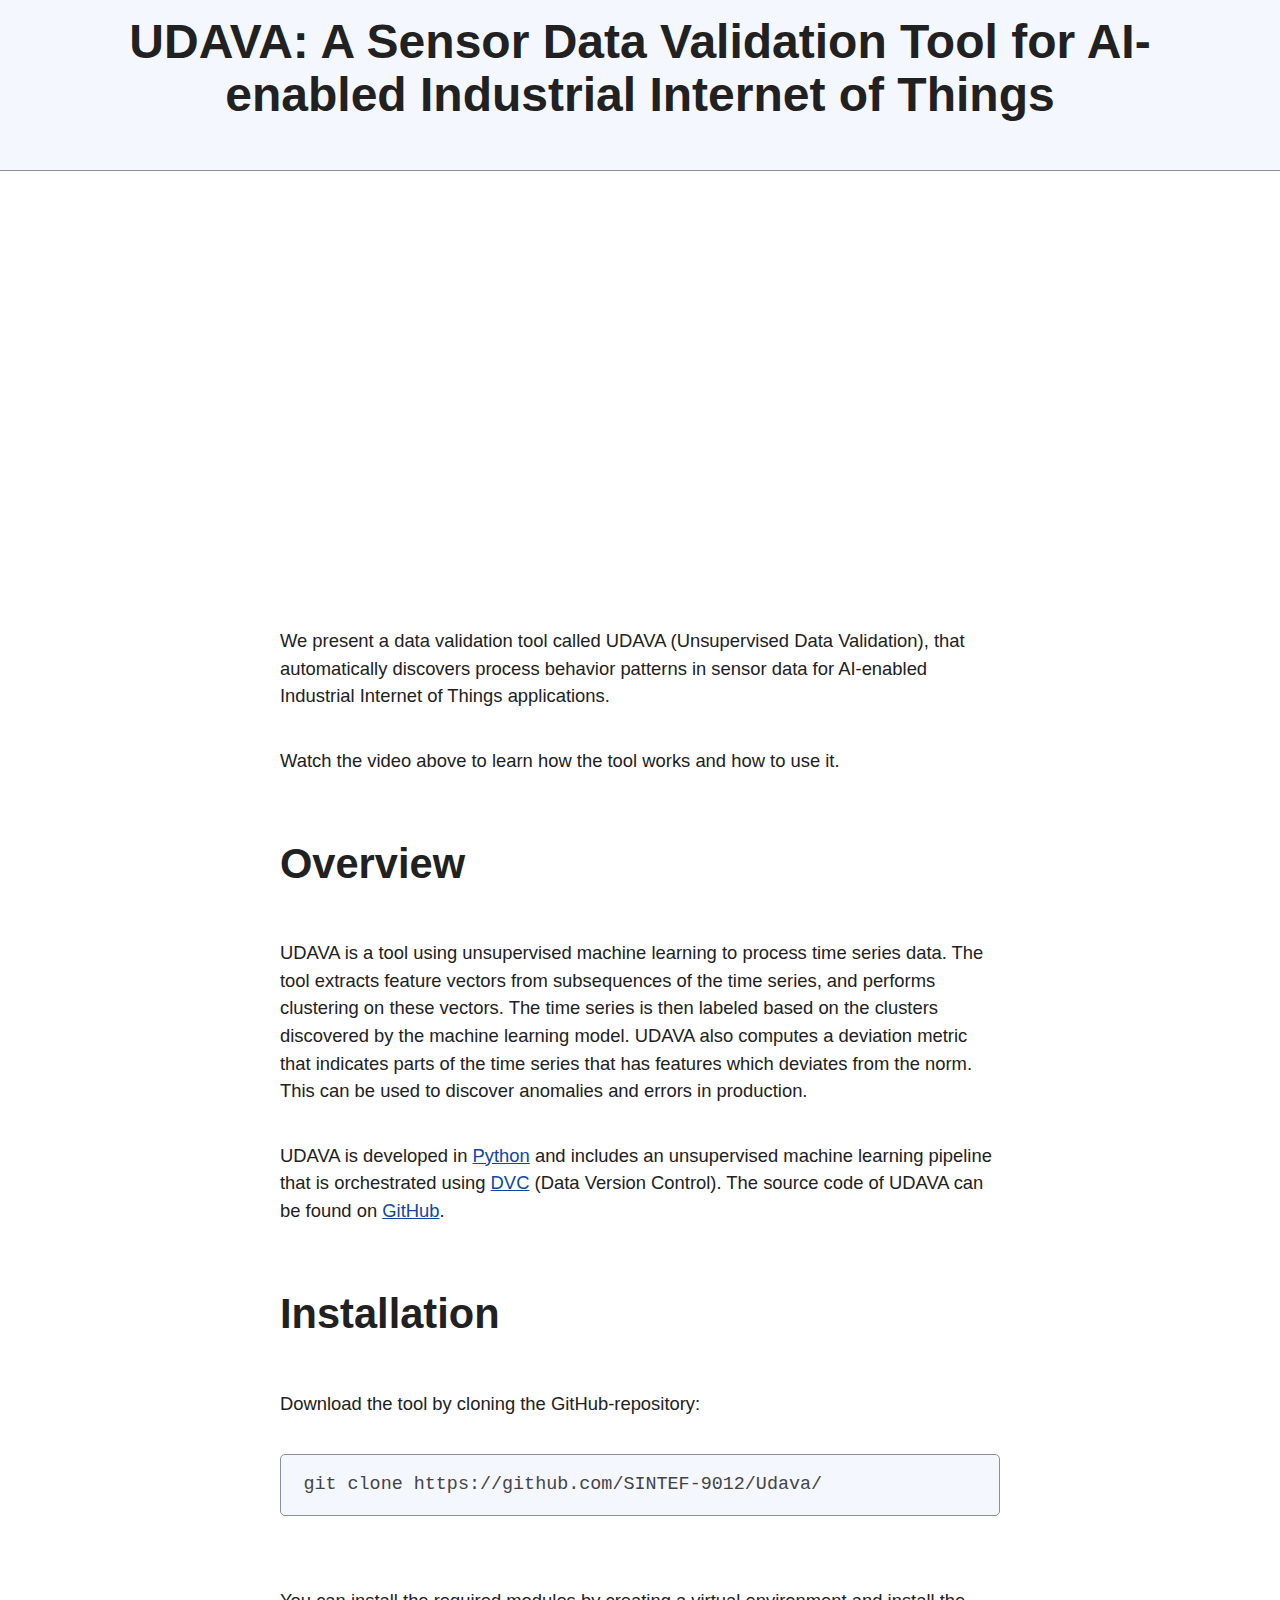
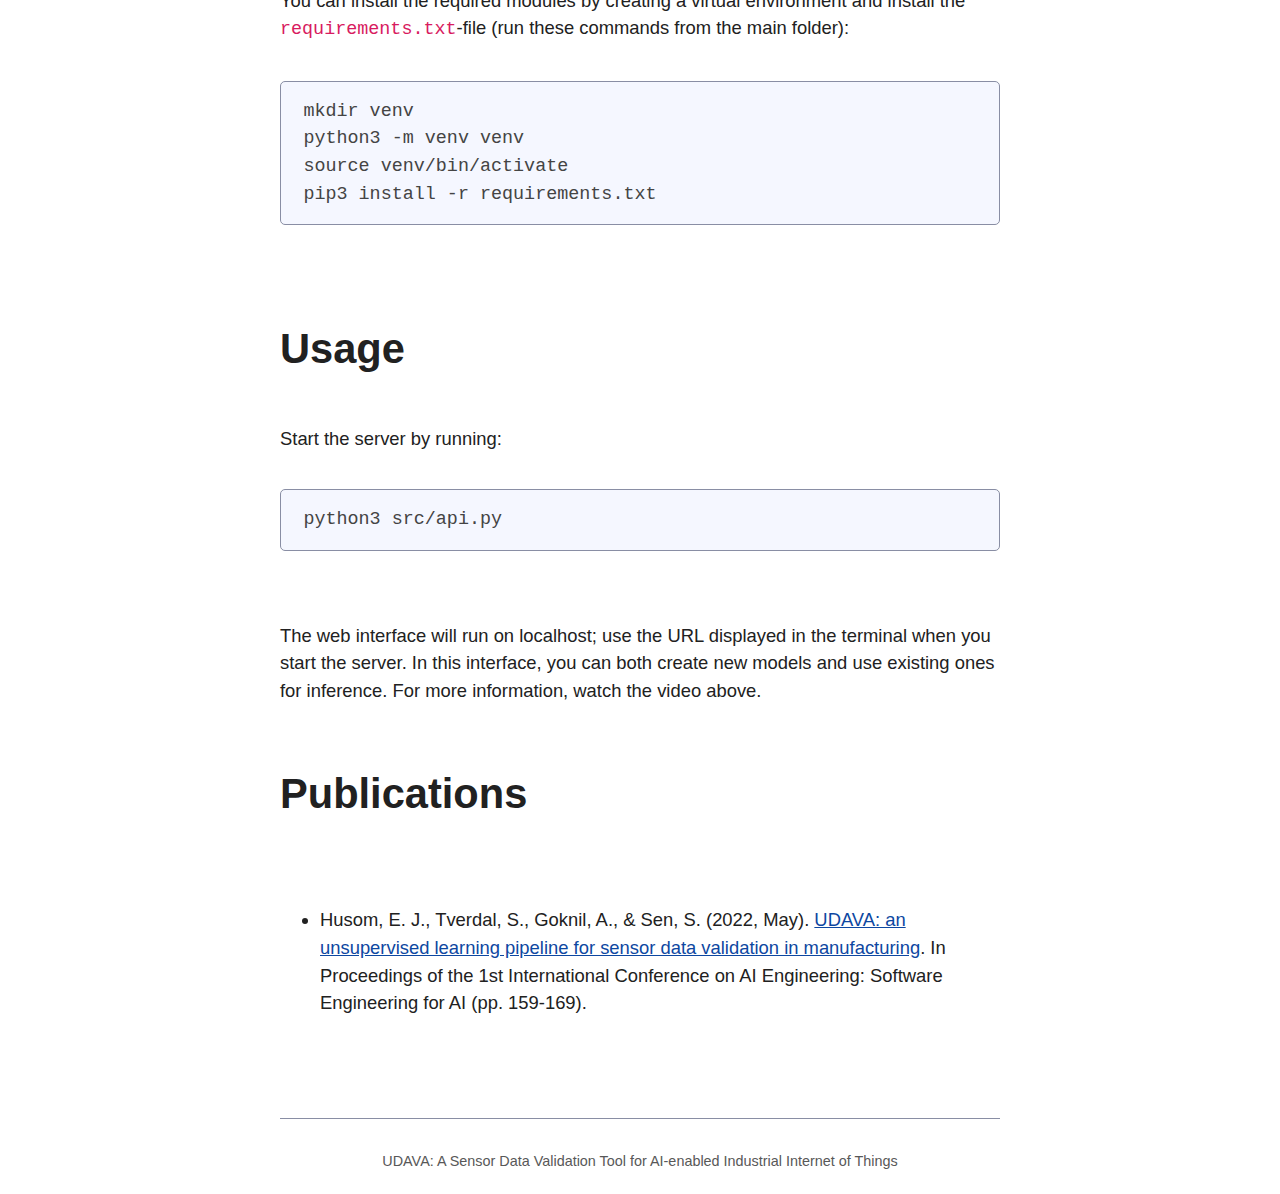
<file: docs/index.html>
<!DOCTYPE html>
<html>
    <head>
        <meta charset="UTF-8">
        <meta name='viewport' content='width=device-width, initial-scale=1' />
        <meta name="author" content="Erik Johannes Husom" />
        <meta name="description" content="Project website for UDAVA, a sensor data validation tool for AI-enabled industrial Internet of Things." />
        <title>A Sensor Data Validation Tool for AI-enabled Industrial Internet of Things</title>
        <link href="css/simple.css" rel="stylesheet" type="text/css" title="Stylesheet">
    </head>

    <header>
        <h1>UDAVA: A Sensor Data Validation Tool for AI-enabled Industrial Internet of Things</h1>
    </header>
    
    <body>

        <hr>

        <div class="container">
            <iframe src="https://www.youtube-nocookie.com/embed/MhSnwPDnAh0" title="YouTube video player" frameborder="0" allow="accelerometer; autoplay; clipboard-write; encrypted-media; gyroscope; picture-in-picture" allowfullscreen class="video"></iframe>
        </div>

        <p>We present a data validation tool called UDAVA (Unsupervised Data Validation), that automatically discovers process behavior patterns in sensor data for AI-enabled Industrial Internet of Things applications.</p>

        <p>Watch the video above to learn how the tool works and how to use it.</p>

        <h2>Overview</h2>

        <p>UDAVA is a tool using unsupervised machine learning to process time series data. The tool extracts feature vectors from subsequences of the time series, and performs clustering on these vectors. The time series is then labeled based on the clusters discovered by the machine learning model. UDAVA also computes a deviation metric that indicates parts of the time series that has features which deviates from the norm. This can be used to discover anomalies and errors in production.</p>

        <p>UDAVA is developed in <a href="https://www.python.org/">Python</a> and includes an unsupervised machine learning pipeline that is orchestrated using <a href="https://dvc.org/">DVC</a> (Data Version Control). The source code of UDAVA can be found on <a href="https://github.com/SINTEF-9012/Udava/">GitHub</a>.</p>

        <h2>Installation</h2>

        <p>Download the tool by cloning the GitHub-repository:
            <pre><code>git clone https://github.com/SINTEF-9012/Udava/</code></pre>
        </p>

        <p>You can install the required modules by creating a virtual environment and install the <code>requirements.txt</code>-file (run these commands from the main folder):
            <pre><code>mkdir venv
python3 -m venv venv
source venv/bin/activate
pip3 install -r requirements.txt</code></pre>
        </p>

        <h2>Usage</h2>

        <p>Start the server by running: <pre><code>python3 src/api.py</code></pre></p>

        <p>The web interface will run on localhost; use the URL displayed in the terminal when you start the server. In this interface, you can both create new models and use existing ones for inference. For more information, watch the video above.</p>

        <h2>Publications</h2>

        <p>
        <ul>
            <li>Husom, E. J., Tverdal, S., Goknil, A., & Sen, S. (2022, May). <a href="https://dl.acm.org/doi/10.1145/3522664.3528603">UDAVA: an unsupervised learning pipeline for sensor data validation in manufacturing</a>. In Proceedings of the 1st International Conference on AI Engineering: Software Engineering for AI (pp. 159-169).</p></li>
        </ul>
  
    </body>

    <footer>
         UDAVA: A Sensor Data Validation Tool for AI-enabled Industrial Internet of Things
    </footer>

</html>
</file>
<file: docs/css/simple.css>
/* Global variables. */
:root {
  /* Set sans-serif & mono fonts */
  --sans-font: -apple-system, BlinkMacSystemFont, "Avenir Next", Avenir,
    "Nimbus Sans L", Roboto, "Noto Sans", "Segoe UI", Arial, Helvetica,
    "Helvetica Neue", sans-serif;
  --mono-font: Consolas, Menlo, Monaco, "Andale Mono", "Ubuntu Mono", monospace;

  /* Default (light) theme */
  --bg: #fff;
  --accent-bg: #f5f7ff;
  --text: #212121;
  --text-light: #585858;
  --border: #898EA4;
  --accent: #0d47a1;
  --code: #d81b60;
  --preformatted: #444;
  --marked: #ffdd33;
  --disabled: #efefef;
}

/* Dark theme */
@media (prefers-color-scheme: dark) {
  :root {
    color-scheme: dark;
    --bg: #212121;
    --accent-bg: #2b2b2b;
    --text: #dcdcdc;
    --text-light: #ababab;
    --accent: #ffb300;
    --code: #f06292;
    --preformatted: #ccc;
    --disabled: #111;
  }
  /* Add a bit of transparency so light media isn't so glaring in dark mode */
  img,
  video {
    opacity: 0.8;
  }
}

/* Reset box-sizing */
*, *::before, *::after {
  box-sizing: border-box;
}

/* Reset default appearance */
textarea,
select,
input,
progress {
  appearance: none;
  -webkit-appearance: none;
  -moz-appearance: none;
}

html {
  /* Set the font globally */
  font-family: var(--sans-font);
  scroll-behavior: smooth;
}

/* Make the body a nice central block */
body {
  color: var(--text);
  background-color: var(--bg);
  font-size: 1.15rem;
  line-height: 1.5;
  display: grid;
  grid-template-columns: 1fr min(45rem, 90%) 1fr;
  margin: 0;
}
body > * {
  grid-column: 2;
}

/* Make the header bg full width, but the content inline with body */
body > header {
  background-color: var(--accent-bg);
  border-bottom: 1px solid var(--border);
  text-align: center;
  padding: 0 0.5rem 2rem 0.5rem;
  grid-column: 1 / -1;
}

body > header h1 {
  max-width: 1200px;
  margin: 1rem auto;
}

body > header p {
  max-width: 40rem;
  margin: 1rem auto;
}

/* Add a little padding to ensure spacing is correct between content and header > nav */
main {
  padding-top: 1.5rem;
}

body > footer {
  margin-top: 4rem;
  padding: 2rem 1rem 1.5rem 1rem;
  color: var(--text-light);
  font-size: 0.9rem;
  text-align: center;
  border-top: 1px solid var(--border);
}

/* Format headers */
h1 {
  font-size: 3rem;
}

h2 {
  font-size: 2.6rem;
  margin-top: 3rem;
}

h3 {
  font-size: 2rem;
  margin-top: 3rem;
}

h4 {
  font-size: 1.44rem;
}

h5 {
  font-size: 1.15rem;
}

h6 {
  font-size: 0.96rem;
}

/* Prevent long strings from overflowing container */
p, h1, h2, h3, h4, h5, h6 {
  overflow-wrap: break-word;
}

/* Fix line height when title wraps */
h1,
h2,
h3 {
  line-height: 1.1;
}

/* Reduce header size on mobile */
@media only screen and (max-width: 720px) {
  h1 {
    font-size: 2.5rem;
  }

  h2 {
    font-size: 2.1rem;
  }

  h3 {
    font-size: 1.75rem;
  }

  h4 {
    font-size: 1.25rem;
  }
}

/* Format links & buttons */
a,
a:visited {
  color: var(--accent);
}

a:hover {
  text-decoration: none;
}

button,
[role="button"],
input[type="submit"],
input[type="reset"],
input[type="button"],
label[type="button"] {
  border: none;
  border-radius: 5px;
  background-color: var(--accent);
  font-size: 1rem;
  color: var(--bg);
  padding: 0.7rem 0.9rem;
  margin: 0.5rem 0;
}

button[disabled],
[role="button"][aria-disabled="true"],
input[type="submit"][disabled],
input[type="reset"][disabled],
input[type="button"][disabled],
input[type="checkbox"][disabled],
input[type="radio"][disabled],
select[disabled] {
  opacity: 0.5;
  cursor: not-allowed;
}

input:disabled,
textarea:disabled,
select:disabled {
  cursor: not-allowed;
  background-color: var(--disabled);
}

input[type="range"] {
  padding: 0;
}

/* Set the cursor to '?' on an abbreviation and style the abbreviation to show that there is more information underneath */
abbr[title] {
  cursor: help;
  text-decoration-line: underline;
  text-decoration-style: dotted;
}

button:focus,
button:enabled:hover,
[role="button"]:focus,
[role="button"]:not([aria-disabled="true"]):hover,
input[type="submit"]:focus,
input[type="submit"]:enabled:hover,
input[type="reset"]:focus,
input[type="reset"]:enabled:hover,
input[type="button"]:focus,
input[type="button"]:enabled:hover,
label[type="button"]:focus,
label[type="button"]:hover {
  filter: brightness(1.4);
  cursor: pointer;
}

/* Format navigation */
header > nav {
  font-size: 1rem;
  line-height: 2;
  padding: 1rem 0 0 0;
}

/* Use flexbox to allow items to wrap, as needed */
header > nav ul,
header > nav ol {
  align-content: space-around;
  align-items: center;
  display: flex;
  flex-direction: row;
  flex-wrap: wrap;
  justify-content: center;
  list-style-type: none;
  margin: 0;
  padding: 0;
}

/* List items are inline elements, make them behave more like blocks */
header > nav ul li,
header > nav ol li {
  display: inline-block;
}

header > nav a,
header > nav a:visited {
  margin: 0 0.5rem 1rem 0.5rem;
  border: 1px solid var(--border);
  border-radius: 5px;
  color: var(--text);
  display: inline-block;
  padding: 0.1rem 1rem;
  text-decoration: none;
}

header > nav a:hover {
  border-color: var(--accent);
  color: var(--accent);
  cursor: pointer;
}

/* Reduce nav side on mobile */
@media only screen and (max-width: 720px) {
  header > nav a {
    border: none;
    padding: 0;
    text-decoration: underline;
    line-height: 1;
  }
}

/* Consolidate box styling */
aside, details, pre, progress {
  background-color: var(--accent-bg);
  border: 1px solid var(--border);
  border-radius: 5px;
  margin-bottom: 1rem;
}

aside {
  font-size: 1rem;
  width: 30%;
  padding: 0 15px;
  margin-left: 15px;
  float: right;
}

/* Make aside full-width on mobile */
@media only screen and (max-width: 720px) {
  aside {
    width: 100%;
    float: none;
    margin-left: 0;
  }
}

article, fieldset {
  border: 1px solid var(--border);
  padding: 1rem;
  border-radius: 5px;
  margin-bottom: 1rem;
}

article h2:first-child,
section h2:first-child {
  margin-top: 1rem;
}

section {
  border-top: 1px solid var(--border);
  border-bottom: 1px solid var(--border);
  padding: 2rem 1rem;
  margin: 3rem 0;
}

/* Don't double separators when chaining sections */
section + section,
section:first-child {
  border-top: 0;
  padding-top: 0;
}

section:last-child {
  border-bottom: 0;
  padding-bottom: 0;
}

details {
  padding: 0.7rem 1rem;
}

summary {
  cursor: pointer;
  font-weight: bold;
  padding: 0.7rem 1rem;
  margin: -0.7rem -1rem;
  word-break: break-all;
}

details[open] > summary + * {
  margin-top: 0;
}

details[open] > summary {
  margin-bottom: 0.5rem;
}

details[open] > :last-child {
  margin-bottom: 0;
}

/* Format tables */
table {
  border-collapse: collapse;
  display: block;
  margin: 1.5rem 0;
  overflow: auto;
  width: 100%;
}

td,
th {
  border: 1px solid var(--border);
  text-align: left;
  padding: 0.5rem;
}

th {
  background-color: var(--accent-bg);
  font-weight: bold;
}

tr:nth-child(even) {
  /* Set every other cell slightly darker. Improves readability. */
  background-color: var(--accent-bg);
}

table caption {
  font-weight: bold;
  margin-bottom: 0.5rem;
}

/* Format forms */
textarea,
select,
input {
  font-size: inherit;
  font-family: inherit;
  padding: 0.5rem;
  margin-bottom: 0.5rem;
  color: var(--text);
  background-color: var(--bg);
  border: 1px solid var(--border);
  border-radius: 5px;
  box-shadow: none;
  max-width: 100%;
  display: inline-block;
}
label {
  display: block;
}
textarea:not([cols]) {
  width: 100%;
}

/* Add arrow to drop-down */
select:not([multiple]) {
  background-image: linear-gradient(45deg, transparent 49%, var(--text) 51%),
    linear-gradient(135deg, var(--text) 51%, transparent 49%);
  background-position: calc(100% - 15px), calc(100% - 10px);
  background-size: 5px 5px, 5px 5px;
  background-repeat: no-repeat;
  padding-right: 25px;
}

/* checkbox and radio button style */
input[type="checkbox"],
input[type="radio"] {
  vertical-align: middle;
  position: relative;
  width: min-content;
}

input[type="checkbox"] + label,
input[type="radio"] + label {
  display: inline-block;
}

input[type="radio"] {
  border-radius: 100%;
}

input[type="checkbox"]:checked,
input[type="radio"]:checked {
  background-color: var(--accent);
}

input[type="checkbox"]:checked::after {
  /* Creates a rectangle with colored right and bottom borders which is rotated to look like a check mark */
  content: " ";
  width: 0.18em;
  height: 0.32em;
  border-radius: 0;
  position: absolute;
  top: 0.05em;
  left: 0.17em;
  background-color: transparent;
  border-right: solid var(--bg) 0.08em;
  border-bottom: solid var(--bg) 0.08em;
  font-size: 1.8em;
  transform: rotate(45deg);
}
input[type="radio"]:checked::after {
  /* creates a colored circle for the checked radio button  */
  content: " ";
  width: 0.25em;
  height: 0.25em;
  border-radius: 100%;
  position: absolute;
  top: 0.125em;
  background-color: var(--bg);
  left: 0.125em;
  font-size: 32px;
}

/* Makes input fields wider on smaller screens */
@media only screen and (max-width: 720px) {
  textarea,
  select,
  input {
    width: 100%;
  }
}

/* Set a height for color input */
input[type="color"] {
  height: 2.5rem;
  padding:  0.2rem;
}

/* do not show border around file selector button */
input[type="file"] {
  border: 0;
}

/* Misc body elements */
hr {
  border: none;
  height: 1px;
  background: var(--border);
  margin: 1rem auto;
}

mark {
  padding: 2px 5px;
  border-radius: 4px;
  background-color: var(--marked);
}

img,
video {
  max-width: 100%;
  height: auto;
  border-radius: 5px;
}

figure {
  margin: 0;
  text-align: center;
}

figcaption {
  font-size: 0.9rem;
  color: var(--text-light);
  margin-bottom: 1rem;
}

blockquote {
  margin: 2rem 0 2rem 2rem;
  padding: 0.4rem 0.8rem;
  border-left: 0.35rem solid var(--accent);
  color: var(--text-light);
  font-style: italic;
}

cite {
  font-size: 0.9rem;
  color: var(--text-light);
  font-style: normal;
}

dt {
    color: var(--text-light);
}

/* Use mono font for code elements */
code,
pre,
pre span,
kbd,
samp {
  font-family: var(--mono-font);
  color: var(--code);
}

kbd {
  color: var(--preformatted);
  border: 1px solid var(--preformatted);
  border-bottom: 3px solid var(--preformatted);
  border-radius: 5px;
  padding: 0.1rem 0.4rem;
}

pre {
  padding: 1rem 1.4rem;
  max-width: 100%;
  overflow: auto;
  color: var(--preformatted);
}

/* Fix embedded code within pre */
pre code {
  color: var(--preformatted);
  background: none;
  margin: 0;
  padding: 0;
}

/* Progress bars */
/* Declarations are repeated because you */
/* cannot combine vendor-specific selectors */
progress {
  width: 100%;
}

progress:indeterminate {
  background-color: var(--accent-bg);
}

progress::-webkit-progress-bar {
  border-radius: 5px;
  background-color: var(--accent-bg);
}

progress::-webkit-progress-value {
  border-radius: 5px;
  background-color: var(--accent);
}

progress::-moz-progress-bar {
  border-radius: 5px;
  background-color: var(--accent);
  transition-property: width;
  transition-duration: 0.3s;
}

progress:indeterminate::-moz-progress-bar {
  background-color: var(--accent-bg);
}

/* Custom css */
.container {
    position: relative;
    width: 100%;
    height: 0;
    padding-bottom: 56.25%;
}
.video {
    position: absolute;
    top: 0;
    left: 0;
    width: 100%;
    height: 100%;
}
</file>
